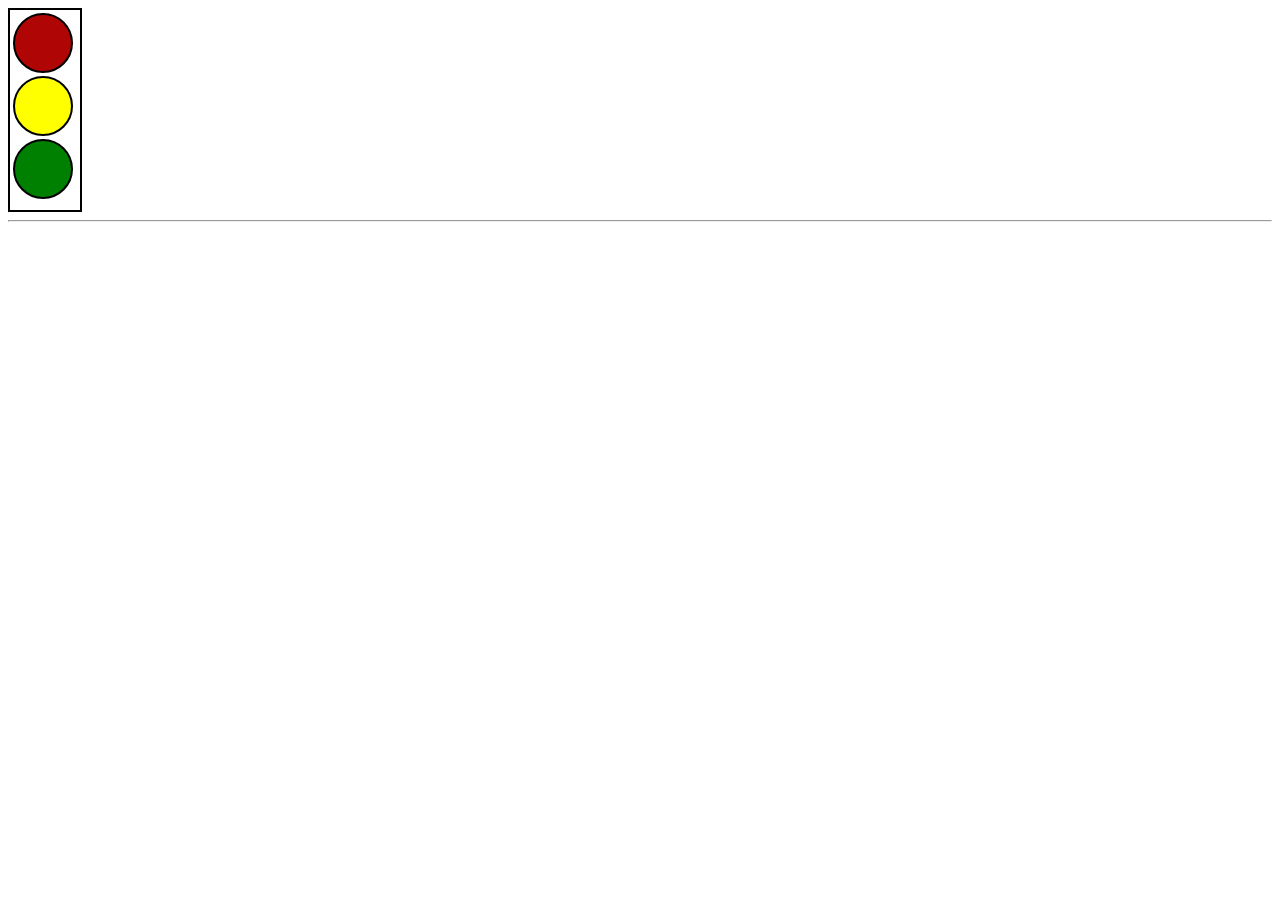
<file: index.html>
<!DOCTYPE html>
<html lang="en">

<head>
    <meta charset="UTF-8">
    <meta name="viewport" content="width=device-width, initial-scale=1.0">
    <title>Practice-question</title>
    <link rel="icon" href="assets/image/afro-samurai-wj.webp">
    <link rel="stylesheet" href="assets/style.css">
</head>

<body>
    <div id="new" class="first">
        <div id="first1"></div>
        <div id="Second2"></div>
        <div id="third3"></div>

    </div>
    <hr>




</body>

</html>
</file>
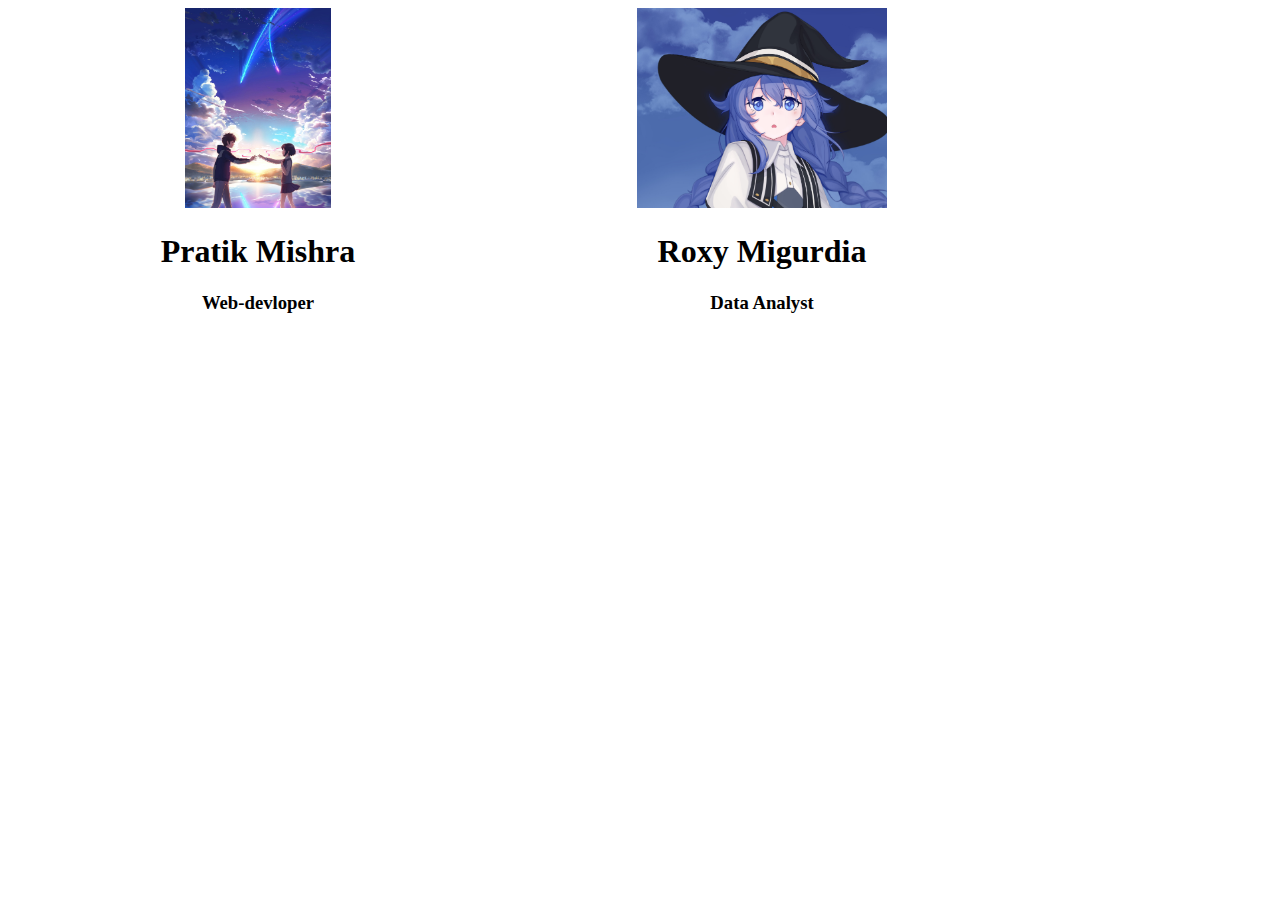
<file: malefemail.html>
<!DOCTYPE html>
<html lang="en">
<head>
    <meta charset="UTF-8">
    <meta name="viewport" content="width=device-width, initial-scale=1.0">
    <title>new-file</title>
    <link rel="stylesheet" href="malefemail.css">
    <link rel="icon" href="assets/image/hulk.webp">
</head>
<body>
<main>


        <div id="male">
            
            <a href="assets/image/yourname.webp">
                <img src="assets/image/yourname.webp" alt="anime image">
            </a>
         <h1>Pratik Mishra</h1>
         <h3>Web-devloper</h3>
        </div>
        <div id="female">
            
            <a href="assets/image/Roxy Migurdia.webp">
                <img src="assets/image/Roxy Migurdia.webp" alt="anime  girl image">
            </a>
            <h1>Roxy Migurdia</h1>
         <h3>Data Analyst</h3>
         </div>
      
  </main>

</body>
</html>
</file>
<file: assets/style.css>
#new{
    height: 200px;
    width: 70px;
    border: 2px solid black;
    
}
#new div{
    height: 50px;
    width: 50px;
    border: 2px solid black;
    border-radius: 100px;
    padding: 3px;
    margin: 3px;
    

}
#first1{
    background-color: rgb(175, 5, 5);
   
}
#Second2{
    background-color: yellow;
}
#third3{
    background-color: green;
}
</file>
<file: malefemail.css>
#male{
    height: 400px;
    width: 500px;
    display: inline-block;
  
    text-align: center;
    

}
#female{
    height: 400px;
    width: 500px;
    display: inline-block;
   
    text-align: center;
}
#male img{
    height:  200px;

  
}
#female img{
    height: 200px;
    
    
    
}
#male:hover{
    box-shadow: 2px 3px 5px;
}
</file>
